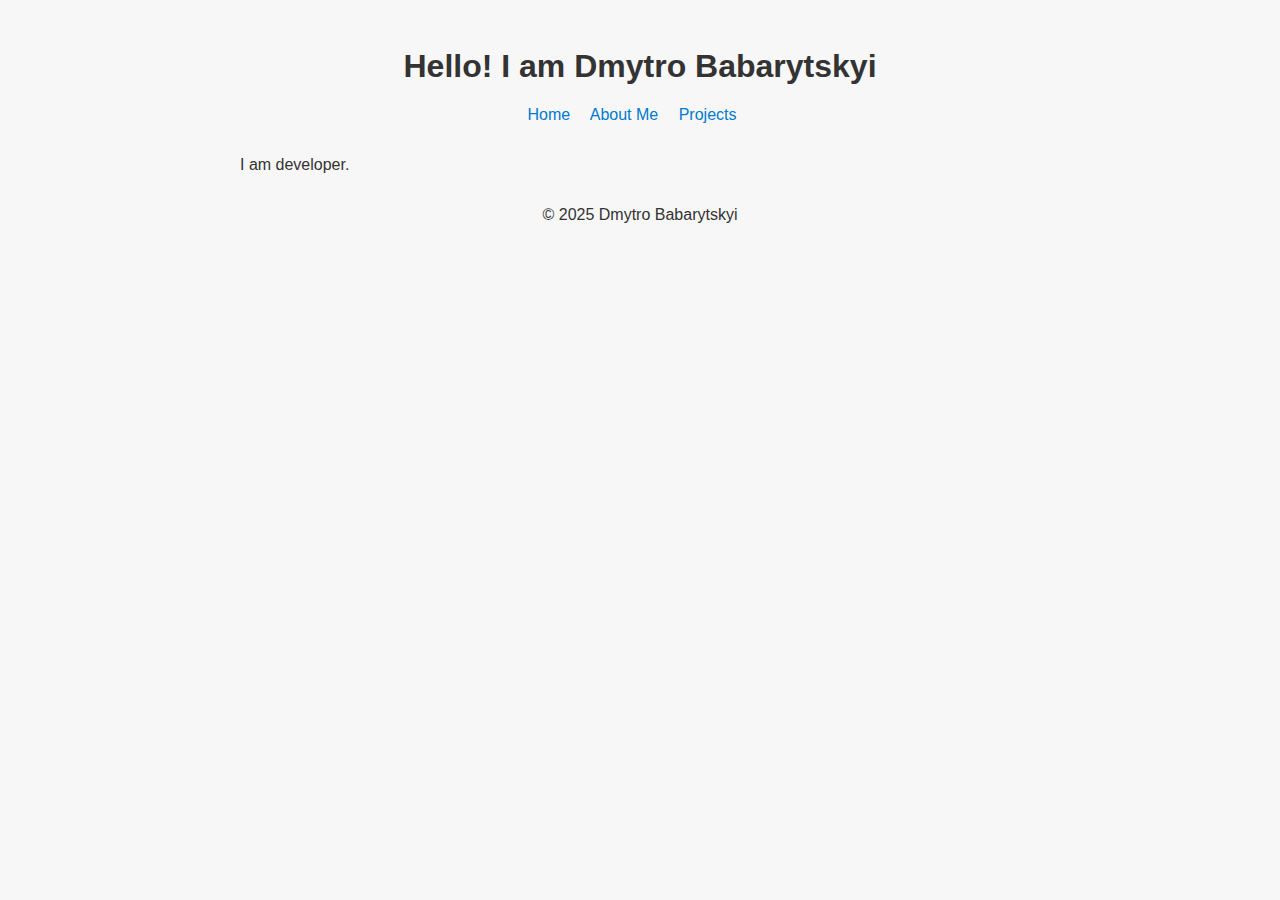
<file: pages/index.html>
<!DOCTYPE html>
<html lang="en">
<head>
    <meta charset="UTF-8" />
    <meta name="viewport" content="width=device-width, initial-scale=1.0" />
    <title>Home - Dmytro Babarytskyi</title>
    <link rel="stylesheet" href="../css/style.css" />
</head>
<body>
<header>
    <h1>Hello! I am Dmytro Babarytskyi</h1>
    <nav>
        <a href="index.html">Home</a>
        <a href="about.html">About Me</a>
        <a href="projects.html">Projects</a>
    </nav>
</header>
<main>
    <p>I am developer.</p>
</main>
<footer>
    <p>&copy; 2025 Dmytro Babarytskyi</p>
</footer>
</body>
</html>
</file>
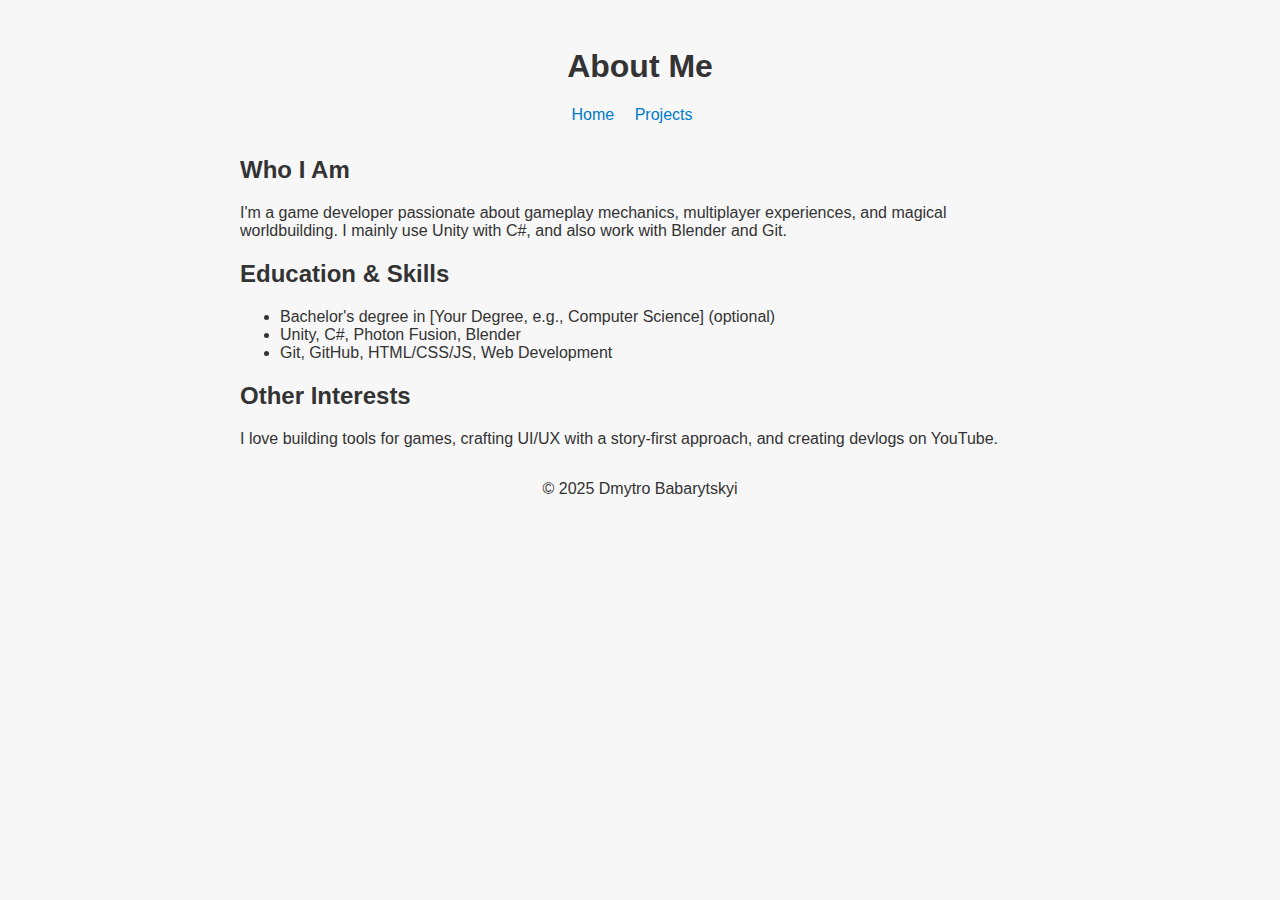
<file: pages/about.html>
<!DOCTYPE html>
<html lang="en">
<head>
  <meta charset="UTF-8" />
  <meta name="viewport" content="width=device-width, initial-scale=1.0" />
  <title>About Me – Dmytro Babarytskyi</title>
  <link rel="stylesheet" href="../css/style.css" />
</head>
<body>
<header>
  <h1>About Me</h1>
  <nav>
    <a href="../index.html">Home</a>
    <a href="projects.html">Projects</a>
  </nav>
</header>

<main>
  <section>
    <h2>Who I Am</h2>
    <p>
      I'm a game developer passionate about gameplay mechanics, multiplayer experiences, and magical worldbuilding.
      I mainly use Unity with C#, and also work with Blender and Git.
    </p>
  </section>

  <section>
    <h2>Education & Skills</h2>
    <ul>
      <li>Bachelor's degree in [Your Degree, e.g., Computer Science] (optional)</li>
      <li>Unity, C#, Photon Fusion, Blender</li>
      <li>Git, GitHub, HTML/CSS/JS, Web Development</li>
    </ul>
  </section>

  <section>
    <h2>Other Interests</h2>
    <p>
      I love building tools for games, crafting UI/UX with a story-first approach, and creating devlogs on YouTube.
    </p>
  </section>
</main>

<footer>
  <p>&copy; 2025 Dmytro Babarytskyi</p>
</footer>
</body>
</html>
</file>
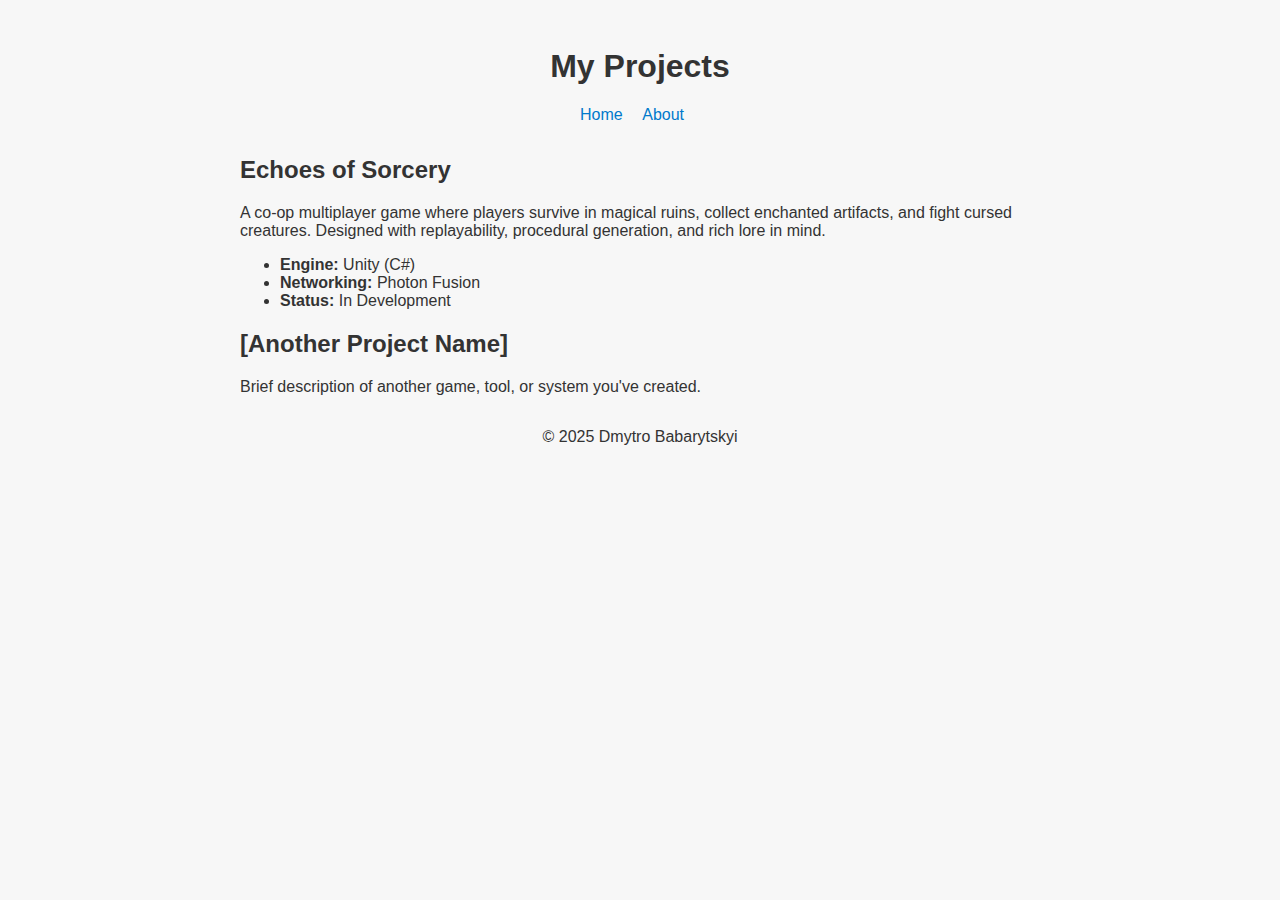
<file: pages/projects.html>
<!DOCTYPE html>
<html lang="en">
<head>
    <meta charset="UTF-8" />
    <meta name="viewport" content="width=device-width, initial-scale=1.0" />
    <title>My Projects – Dmytro Babarytskyi</title>
    <link rel="stylesheet" href="../css/style.css" />
</head>
<body>
<header>
    <h1>My Projects</h1>
    <nav>
        <a href="../index.html">Home</a>
        <a href="about.html">About</a>
    </nav>
</header>

<main>
    <section id="echoes">
        <h2>Echoes of Sorcery</h2>
        <p>
            A co-op multiplayer game where players survive in magical ruins, collect enchanted artifacts, and fight cursed creatures.
            Designed with replayability, procedural generation, and rich lore in mind.
        </p>
        <ul>
            <li><strong>Engine:</strong> Unity (C#)</li>
            <li><strong>Networking:</strong> Photon Fusion</li>
            <li><strong>Status:</strong> In Development</li>
        </ul>
        <!-- Optional: Add image or video preview later -->
    </section>

    <section>
        <h2>[Another Project Name]</h2>
        <p>Brief description of another game, tool, or system you've created.</p>
    </section>
</main>

<footer>
    <p>&copy; 2025 Dmytro Babarytskyi</p>
</footer>
</body>
</html>
</file>
<file: css/style.css>
body {
    font-family: sans-serif;
    max-width: 800px;
    margin: auto;
    padding: 1rem;
    background-color: #f7f7f7;
    color: #333;
}
nav a {
    margin-right: 1rem;
    text-decoration: none;
    color: #007acc;
}
header, footer {
    text-align: center;
    margin: 2rem 0;
}
</file>
